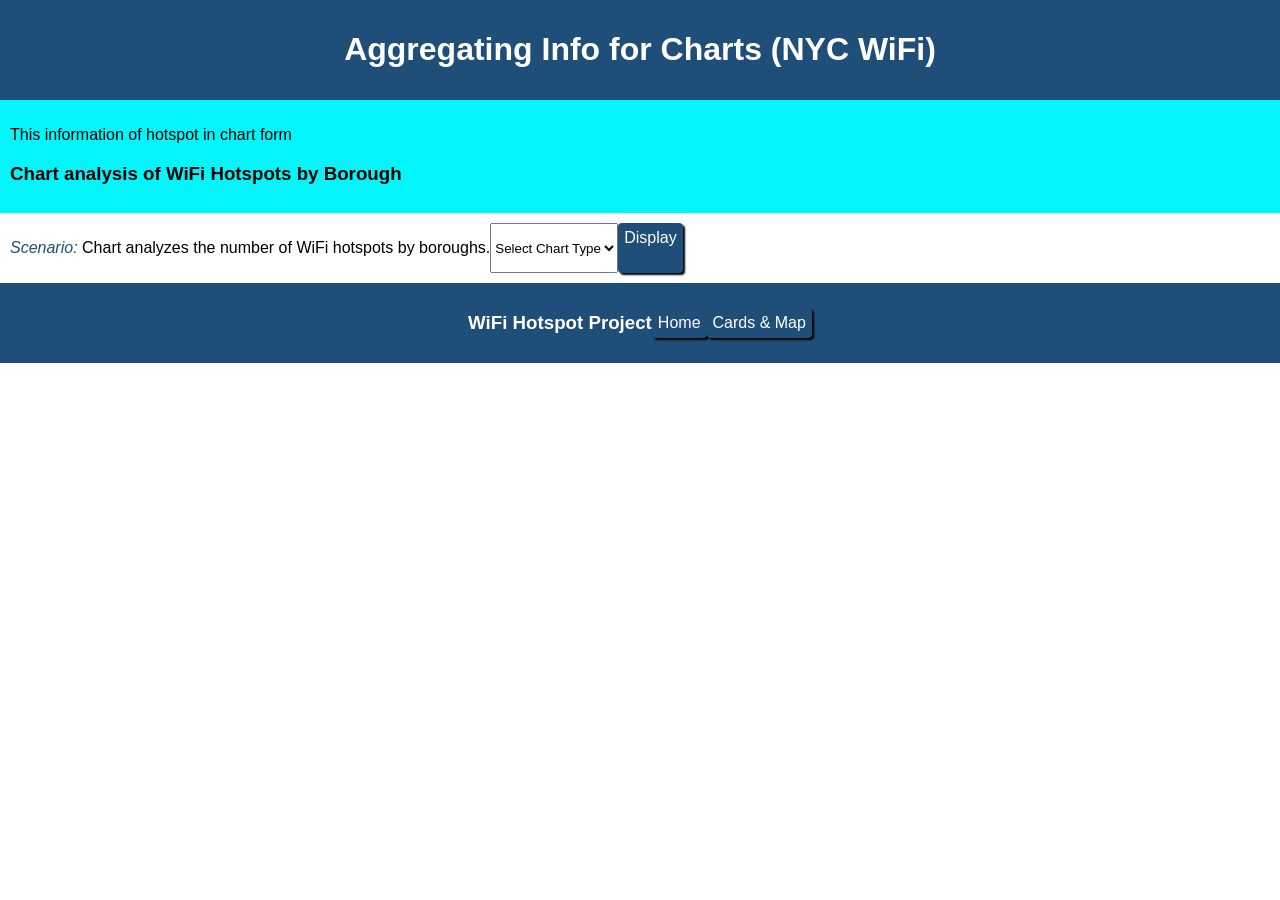
<file: NYC open data/analysis.html>
<!DOCTYPE html>
<html>
<head>
<meta charset="utf-8">
<meta name="viewport" content="width=device-width">

<title>NYC WiFi Charts</title>

<link href="style.css" rel="stylesheet" type="text/css">

<link href="c3.css" rel="stylesheet" type="text/css">
<script src="d3.js"></script>
<script src="c3.js"></script>

<script src="script.js"></script>
</head>

<body onload="init()">

<div id="banner" class="container center">
<h1>Aggregating Info for Charts (NYC WiFi)</h1>
</div>

<div class="container subbanner">
<div>
<p>
This information of hotspot in chart form
</p>

<h3>Chart analysis of WiFi Hotspots by Borough</h3>
</div>
</div>

<div class="container">

<p>
<span class="highlight">Scenario:</span>
Chart analyzes the number of WiFi hotspots by boroughs.
</p>

<select id="chartType">
<option value="">Select Chart Type</option>
<option value="line">Line</option>
<option value="bar">Bar</option>
<option value="pie">Pie</option>
<option value="donut">Donut</option>
</select>

<a class="button" onclick="wifiByBorough()">Display</a>

</div>

<div id="output"></div>

<div id="footer" class="container center">
<h3>WiFi Hotspot Project</h3>

<a class="button" href="index.html">Home</a>
<a class="button" href="card.html">Cards & Map</a>
</div>

</body>
</html>
</file>
<file: NYC open data/style.css>
html,body{
  margin:0 auto;
  font-family:Arial;
}

.container{
  display:flex;
  padding:10px;
}

.center{
  justify-content:center;
  align-items:center;
}

nav{
  background-color:darkslategray;
}

nav a{
  color:white;
  padding:10px;
  flex:1;
  text-decoration:none;
  text-align:center;
}

nav a:hover{
  color:lightgray;
}

.subbanner{
  background-color:rgb(1, 245, 249);
}

#banner{
  background-color:#1f4e79;
  color:white;
}

#footer{
  background-color:#1f4e79;
  color:white;
  /*position:fixed;*/
  left: 0;
  right: 0;
  bottom:0px;
}

.card{
  flex:1 0 250px;
  margin:10px;
  padding:10px;
  border:1px solid #444;
  text-align:center;
}

.highlight{
  font-style:italic;
  color:#1f4e79;
}

.heading{
  font-weight:bold;
}

.button{
  text-decoration:none;
  background-color:#1f4e79;
  color:white;
  border-radius:4px;
  padding:6px;
  box-shadow:2px 2px 2px black;
}

.button:hover{
  background-color:steelblue;
}

#output{
display:flex;
flex-direction:row;
}

#leftPanel{
width:60%;
display:flex;
flex-wrap:wrap;
}

#map{
width:40%;
height:600px;
}

.fit{
  width:150px;
  height:150px;
  object-fit:contain;
}

#result{
  background-color:lightgray;
  color:#1f4e79;
  max-width: 200px;
  font-size: 20px;
}

#leftPanel{
  width:100%;
  display:flex;
  flex-wrap:wrap;
}

#map{
width: 50%;
height: 600px;
}
</file>
<file: NYC open data/c3.css>
<!DOCTYPE html>
<html>
<head>
<meta charset="utf-8">
<meta name="viewport" content="width=device-width">

<title>NYC WiFi Charts</title>

<link href="style.css" rel="stylesheet" type="text/css">

<link href="c3.css" rel="stylesheet" type="text/css">
<script src="d3.js"></script>
<script src="c3.js"></script>

<script src="script.js"></script>
</head>

<body onload="init()">

<div id="banner" class="container center">
<h1>Aggregating Info for Charts (NYC WiFi)</h1>
</div>

<div class="container subbanner">
<div>
<p>
This information of hotspot in chart form
</p>

<h3>Chart analysis of WiFi Hotspots by Borough</h3>
</div>
</div>

<div class="container">

<p>
<span class="highlight">Scenario:</span>
Chart analyzes the number of WiFi hotspots by boroughs.
</p>

<select id="chartType">
<option value="">Select Chart Type</option>
<option value="line">Line</option>
<option value="bar">Bar</option>
<option value="pie">Pie</option>
<option value="donut">Donut</option>
</select>

<a class="button" onclick="wifiByBorough()">Display</a>

</div>

<div id="output"></div>

<div id="footer" class="container center">
<h3>WiFi Hotspot Project</h3>

<a class="button" href="index.html">Home</a>
<a class="button" href="card.html">Cards & Map</a>
</div>

</body>
</html>
</file>
